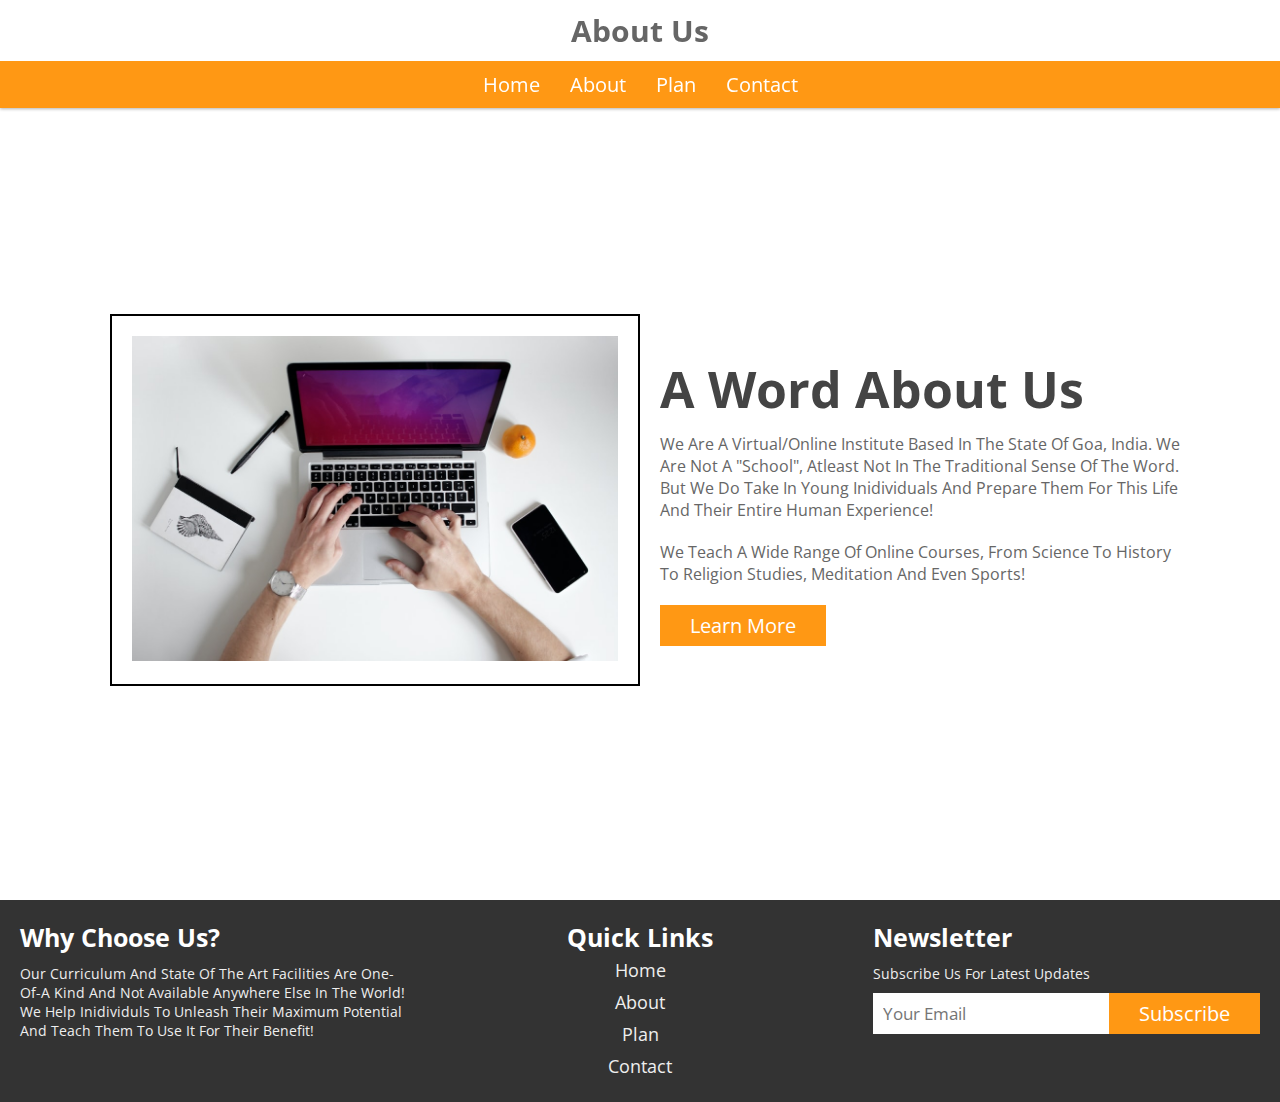
<file: about.html>
<!DOCTYPE html>
<html lang="en">
<head>
    <meta charset="UTF-8">
    <meta name="viewport" content="width=device-width, initial-scale=1.0">
    <title>about</title>

    <!-- font awesome cdn link  -->
    <link rel="stylesheet" href="https://cdnjs.cloudflare.com/ajax/libs/font-awesome/5.15.2/css/all.min.css">

    <!-- custom css file link  -->
    <link rel="stylesheet" href="css/style.css">

</head>
<body>

<!-- header section starts  -->

<header>

    <h1 class="heading">about us</h1>

    <div id="menu" class="fas fa-bars"></div>

    <nav class="navbar">
        <ul>
            <li><a href="index.html">home</a></li>
            <li><a href="about.html">about</a></li>
            <!-- <li><a href="service.html">service</a></li> -->
            <li><a href="plan.html">plan</a></li>
            <li><a href="contact.html">contact</a></li>
        </ul>
    </nav>

</header>

<!-- header section ends -->

<!-- about section start  -->

<section class="about">

    <div class="image">
        <img src="images/laptop.jpg" alt="">
    </div>

    <div class="content">
        <h1>a word about us</h1>
        <p>We are a virtual/online institute based in the state of Goa, India. We are not a "school", atleast not in the traditional sense of the word. But we do take in young inidividuals and prepare them for this life and their entire human experience!</p>
        <p>We teach a wide range of online courses, from science to history to religion studies, meditation and even sports!</p>
        <a href="#"><button class="btn">learn more</button></a>
    </div>

</section>

<!-- about section ends -->


<div class="footer">

    <div class="box-container">

        <div class="box">
            <h3>why choose us?</h3>
            <p>Our curriculum and state of the art facilities are one-of-a kind and not available anywhere else in the world! We help inidividuls to unleash their maximum potential and teach them to use it for their benefit!</p>
        </div>

        <div class="box">
            <h3>quick links</h3>
            <a href="#">home</a>
            <a href="#">about</a>
            <!-- <a href="#">service</a> -->
            <a href="#">plan</a>
            <a href="#">contact</a>
        </div>

        <div class="box">
            <h3>newsletter</h3>
            <p>subscribe us for latest updates</p>
            <form action="">
                <input type="email" placeholder="your email">
                <input type="submit" class="btn" value="subscribe">
            </form>
        </div>

    </div>



</div>













<!-- jquery cdn link  -->
<script src="https://cdnjs.cloudflare.com/ajax/libs/jquery/3.6.0/jquery.min.js"></script>

<!-- custom js file link  -->
<script src="js/script.js"></script>

</body>
</html>
</file>
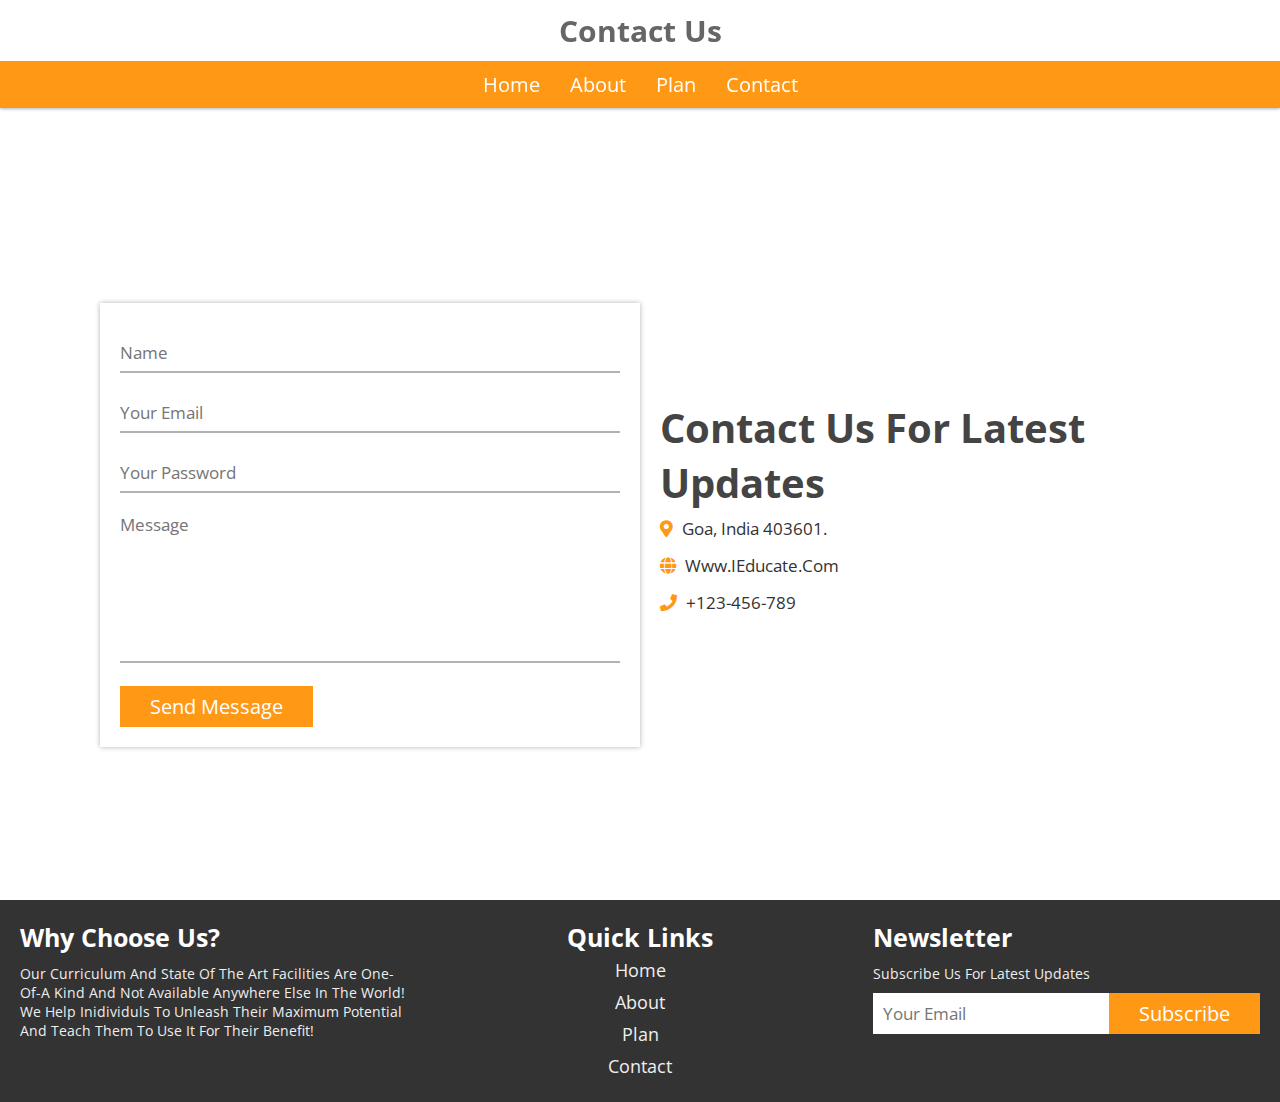
<file: contact.html>
<!DOCTYPE html>
<html lang="en">
<head>
    <meta charset="UTF-8">
    <meta name="viewport" content="width=device-width, initial-scale=1.0">
    <title>contact</title>

    <!-- font awesome cdn link  -->
    <link rel="stylesheet" href="https://cdnjs.cloudflare.com/ajax/libs/font-awesome/5.15.2/css/all.min.css">

    <!-- custom css file link  -->
    <link rel="stylesheet" href="css/style.css">

</head>
<body>

<!-- header section starts  -->

<header>

    <h1 class="heading">contact us</h1>

    <div id="menu" class="fas fa-bars"></div>

    <nav class="navbar">
        <ul>
            <li><a href="index.html">home</a></li>
            <li><a href="about.html">about</a></li>
            <!-- <li><a href="service.html">service</a></li> -->
            <li><a href="plan.html">plan</a></li>
            <li><a href="contact.html">contact</a></li>
        </ul>
    </nav>

</header>

<!-- header section ends -->

<!-- contact section starts  -->

<section class="contact">

    <form action="">

        <input type="text" class="box" placeholder="name">
        <input type="email" class="box" placeholder="your email">
        <input type="password" class="box" placeholder="your password">
        <textarea name="" id="" cols="30" rows="10" class="box message" placeholder="message"></textarea>

        <input type="submit" class="btn" value="send message">

    </form>

    <div class="content">

        <h3>contact us for latest updates</h3>

        <div class="icons">
            <i class="fas fa-map-marker-alt"></i> Goa, india 403601.
        </div>
        <div class="icons">
            <i class="fas fa-globe"></i> www.iEducate.com
        </div>
        <div class="icons">
            <i class="fas fa-phone"></i> +123-456-789
        </div>

    </div>

</section>

<!-- contact section ends -->

<div class="footer">

    <div class="box-container">

        <div class="box">
            <h3>why choose us?</h3>
            <p>Our curriculum and state of the art facilities are one-of-a kind and not available anywhere else in the world! We help inidividuls to unleash their maximum potential and teach them to use it for their benefit!</p>
        </div>

        <div class="box">
            <h3>quick links</h3>
            <a href="#">home</a>
            <a href="#">about</a>
            <!-- <a href="#">service</a> -->
            <a href="#">plan</a>
            <a href="#">contact</a>
        </div>

        <div class="box">
            <h3>newsletter</h3>
            <p>subscribe us for latest updates</p>
            <form action="">
                <input type="email" placeholder="your email">
                <input type="submit" class="btn" value="subscribe">
            </form>
        </div>

    </div>



</div>



















<!-- jquery cdn link  -->
<script src="https://cdnjs.cloudflare.com/ajax/libs/jquery/3.6.0/jquery.min.js"></script>

<!-- custom js file link  -->
<script src="js/script.js"></script>

</body>
</html>
</file>
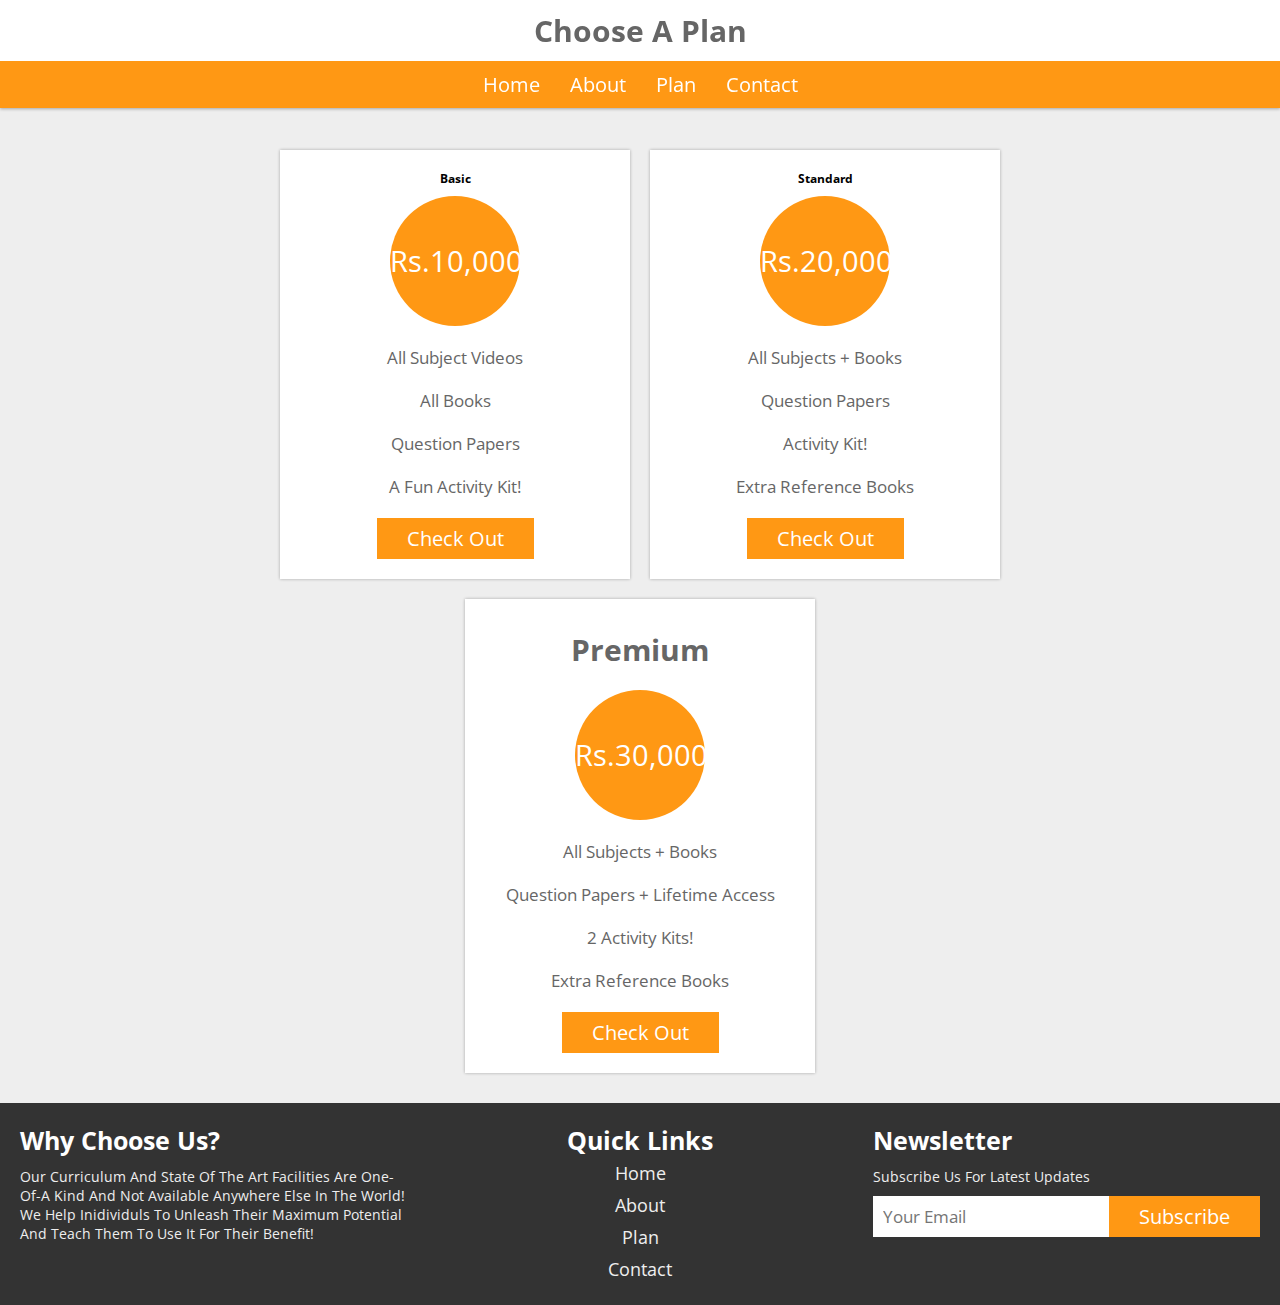
<file: plan.html>
<!DOCTYPE html>
<html lang="en">
<head>
    <meta charset="UTF-8">
    <meta name="viewport" content="width=device-width, initial-scale=1.0">
    <title>plan</title>

    <!-- font awesome cdn link  -->
    <link rel="stylesheet" href="https://cdnjs.cloudflare.com/ajax/libs/font-awesome/5.15.2/css/all.min.css">

    <!-- custom css file link  -->
    <link rel="stylesheet" href="css/style.css">

</head>
<body>

<!-- header section starts  -->

<header>

    <h1 class="heading">choose a plan</h1>

    <div id="menu" class="fas fa-bars"></div>

    <nav class="navbar">
        <ul>
            <li><a href="index.html">home</a></li>
            <li><a href="about.html">about</a></li>
            <!-- <li><a href="service.html">service</a></li> -->
            <li><a href="plan.html">plan</a></li>
            <li><a href="contact.html">contact</a></li>
        </ul>
    </nav>

</header>

<!-- header section ends -->

<!-- plan section starts  -->

<section class="plan">

    <div class="box-container">

        <div class="box">
            <h3 class="Course: xyz">basic</h3>
            <div class="price">
                <p>Rs.10,000<span>/mo</span></p>
            </div>
            <ul>
                <li>All subject videos</li>
                <li>All books</li>
                <li>Question Papers</li>
                <li>A fun activity kit!</li>
            </ul>
            <a href="#"><button class="btn">check out</button></a>
        </div>

        <div class="box">
            <h3 class="Course: abc">standard</h3>
            <div class="price">
                <p>Rs.20,000<span>/mo</span></p>
            </div>
            <ul>
                <li>All subjects + books</li>
                <li>Question Papers</li>
                <li>Activity Kit!</li>
                <li>Extra reference books</li>
            </ul>
            <a href="#"><button class="btn">check out</button></a>
        </div>

        <div class="box">
            <h3 class="title">premium</h3>
            <div class="price">
                <p>Rs.30,000<span>/mo</span></p>
            </div>
            <ul>
                <li>All subjects + books</li>
                <li>Question papers + Lifetime Access</li>
                <li>2 Activity Kits!</li>
                <li>Extra Reference books</li>
            </ul>
            <a href="#"><button class="btn">check out</button></a>
        </div>

    </div>

</section>

<!-- plan section ends -->


<div class="footer">

    <div class="box-container">

        <div class="box">
            <h3>why choose us?</h3>
            <p>Our curriculum and state of the art facilities are one-of-a kind and not available anywhere else in the world! We help inidividuls to unleash their maximum potential and teach them to use it for their benefit!</p>
        </div>

        <div class="box">
            <h3>quick links</h3>
            <a href="#">home</a>
            <a href="#">about</a>
            <!-- <a href="#">service</a> -->
            <a href="#">plan</a>
            <a href="#">contact</a>
        </div>

        <div class="box">
            <h3>newsletter</h3>
            <p>subscribe us for latest updates</p>
            <form action="">
                <input type="email" placeholder="your email">
                <input type="submit" class="btn" value="subscribe">
            </form>
        </div>

    </div>



</div>













<!-- jquery cdn link  -->
<script src="https://cdnjs.cloudflare.com/ajax/libs/jquery/3.6.0/jquery.min.js"></script>

<!-- custom js file link  -->
<script src="js/script.js"></script>

</body>
</html>
</file>
<file: css/style.css>
@import url('https://fonts.googleapis.com/css2?family=Open+Sans:wght@300;400;600;700&display=swap');

:root{
    --orange:#FF9814;
}

*{
    font-family: 'Open Sans', sans-serif;
    margin:0; padding:0;
    box-sizing: border-box;
    text-decoration: none;
    outline:none;
    border:none;
    text-transform: capitalize;
    transition: all .2s linear;
}

*::selection{
    background:var(--orange);
    color:#fff;
}

html{
    font-size: 62.5%;
    overflow-x: hidden;
}

section{
    padding:0 7%;
    padding-top: 12rem;
}

.btn{
    font-size: 2rem;
    padding:.7rem 3rem;
    background:var(--orange);
    color:#fff;
    margin-top: 1rem;
    cursor: pointer;
}

.btn:hover{
    background:#333;
}

header{
    position: fixed;
    top:0; left: 0;
    z-index: 1000;
    background:#fff;
    box-shadow: 0 .1rem .3rem rgba(0,0,0,.3);
    width:100%;
}

header .heading{
    font-size: 3rem;
    color:#666;
    padding:1rem;
    text-align: center;
}

header #menu{
    font-size: 3rem;
    color:#666;
    cursor: pointer;
    margin:1rem;
    display: none;
}

header .navbar ul{
    display: flex;
    align-items: center;
    justify-content: center;
    list-style: none;
    background:var(--orange);
    padding:1rem;
}

header .navbar ul li{
    margin:0 1.5rem;
}

header .navbar ul li a{
    font-size: 2rem;
    color:#fff;
}

header .navbar ul li a:hover{
    color:#444;
}

.home{
    min-height: 100vh;
    display: flex;
    align-items: center;
    justify-content: space-around;
    background:url(../images/home-bg.jpg) no-repeat;
    background-size: cover;
    background-position: center;
    background-attachment: fixed;
    flex-wrap: wrap;
}

.home .image{
    flex:1 1 40rem;
}

.home .image img{
    width:100%;
}

.home .content{
    flex:1 1 40rem;
}

.home .content h1{
    font-size: 5rem;
    color:#444;
}

.home .content p{
    font-size: 1.8rem;
    color:#666;
    padding:1rem 0;
}

.about{
    min-height: 100vh;
    display: flex;
    align-items: center;
    justify-content: space-around;
    flex-wrap: wrap;
    padding-bottom: 2rem;
}

.about .image{
    flex:1 1 40rem;
}

.about .image img{
    width:100%;
}

.about .content{
    flex:1 1 40rem;
}

.about .content h1{
    font-size: 5rem;
    color:#444;
}

.about .content p{
    font-size: 1.6rem;
    color:#666;
    padding:1rem 0;
}

.service{
    min-height: 100vh;
    background:#eee;
}

.service .box-container{
    display: flex;
    align-items: center;
    justify-content: center;
    flex-wrap: wrap;
    padding:2rem 0;
}

.service .box-container .box{
    background:#fff;
    margin:2rem;
    padding:1rem;
    width:30rem;
    text-align: center;
    box-shadow: 0 0 .3rem rgba(0,0,0,.3);
}

.service .box-container .box i{
    font-size: 4rem;
    padding:1rem;
    color:var(--orange);
}

.service .box-container .box h3{
    font-size: 2rem;
    color:#444;
}

.service .box-container .box p{
    font-size: 1.3rem;
    color:#666;
    padding:1rem;
}

.plan{
    min-height: 100vh;
    background:#eee;
}

.plan .box-container{
    display: flex;
    align-items: center;
    justify-content: center;
    flex-wrap: wrap;
    padding:2rem 0;
}

.plan .box-container .box{
    background:#fff;
    margin:1rem;
    padding:2rem;
    width:35rem;
    text-align: center;
    box-shadow: 0 0 .3rem rgba(0,0,0,.3);
    position: relative;
}

.plan .box-container .box .title{
    font-size: 3rem;
    color:#666;
    padding:1rem 0;
}

.plan .box-container .box .price{
    background:var(--orange);
    color:#fff;
    border-radius: 50%;
    margin:1rem auto;
    height:13rem;
    width:13rem;
    line-height: 13rem;
    text-align: center;
    font-size: 2.9rem;
}

.plan .box-container .box .price span{
    font-size: 2rem;
}

.plan .box-container .box ul li{
    color:#666;
    list-style: none;
    font-size: 1.7rem;
    padding:1rem 0;
}

.contact{
    min-height: 100vh;
    display: flex;
    align-items: center;
    justify-content: space-around;
    flex-wrap: wrap;
}

.contact form{
    flex:1 1 40rem;
    padding:2rem;
    margin:1rem;
    margin-top: 4rem;
    box-shadow: 0 0 .5rem rgba(0,0,0,.3);
}

.contact .content{
    flex:1 1 40rem;
    padding:3rem 1rem;
}

.contact form .box{
    width:100%;
    color:#333;
    height:4rem;
    font-size: 1.7rem;
    border-bottom: .2rem solid rgba(0,0,0,.3);
    text-transform: none;
    margin:1rem 0;
}

.contact form .box::placeholder{
    text-transform: capitalize;
}

.contact form .box:focus{
    border-color: var(--orange);
}

.contact form .message{
    height:15rem;
    resize: none;
}

.contact .content h3{
    font-size: 4rem;
    color:#444;
}

.contact .content p{
    font-size: 1.8rem;
    color:#666;
    padding:1rem 0;
}

.contact .content .icons{
    font-size: 1.7rem;
    color:#333;
    padding:.7rem 0;
}

.contact .content .icons i{
    padding-right: .5rem;
    color:var(--orange);
}

.footer{
    background:#333;
}

.footer .box-container{
    display: flex;
    justify-content: center;
    flex-wrap: wrap;
}

.footer .box-container .box{
    margin:2rem;
    flex:1 1 30rem;
}

.footer .box-container .box h3{
    font-size: 2.5rem;
    color:#fff;
}

.footer .box-container .box p{
    font-size: 1.4rem;
    color:#eee;
    padding:1rem 0;
}

.footer .box-container .box a{
    font-size: 1.8rem;
    color:#eee;
    padding:.4rem 0;
    display: block;
}

.footer .box-container .box a:hover{
    text-decoration: underline;
}

.footer .box-container .box:nth-child(2){
    text-align: center;
}

.footer .box-container form{
    display: flex;
    align-items: center;
}

.footer .box-container form input[type="email"]{
    height:4.1rem;
    width:100%;
    font-size: 1.7rem;
    padding:0 1rem;
}

.footer .box-container form .btn{
    margin-top: 0;
}

.footer .box-container form .btn:hover{
    color:#333;
    background:#ccc;
}

.footer .credit{
    font-size: 2rem;
    background:#222;
    text-align: center;
    color:#fff;
    padding:2rem 1rem;
    font-weight: normal;
}

.footer .credit a{
    color:var(--orange);
}

.image{
  width: 50%;
    padding: 20px;
    border: 2px solid black;
    height: 50%;
    FONT-WEIGHT: 500;
    margin: 20px;
}
}









/* media queries  */

@media (max-width:768px){

    html{
        font-size: 55%;
    }

    .home .content{
        text-align: center;
    }

    .home .content h1{
        font-size: 4rem;
    }

    .about .content h1{
        font-size: 4rem;
    }

}

@media (max-width:500px){

    html{
        font-size: 50%;
    }

    header{
        display: flex;
        align-items: center;
        justify-content: space-between;
        padding:0 1rem;
    }

    header #menu{
        display: block;
    }

    header .navbar{
        position: fixed;
        top:6.2rem; right:-120%;
        height:100%;
        width:100%;
        border-top: .2rem solid rgba(0,0,0,.3);
    }

    header .navbar ul{
        height:100%;
        width:100%;
        flex-flow: column;
        background:#fff;
        padding-bottom: 15rem;
    }

    header .navbar ul li{
        text-align: center;
        width:100%;
        margin:1rem 0;
    }

    header .navbar ul li a{
        font-size: 4rem;
        color:#333;
        display: block;
    }

    header .navbar ul li a:hover{
        color:var(--orange);
    }

    .fa-times{
        transform: rotate(180deg);
    }

    header .navbar.nav-toggle{
        right:0;
    }

    section{
        padding-top: 5rem;
    }

    .footer .box-container .box:last-child{
        text-align: center;
    }

    .footer .box-container .box:last-child p{
        font-size: 1.7rem;
    }

    .footer .box-container .box:last-child form{
        flex-flow: column;
    }

    .footer .box-container .box:last-child form .btn{
        margin-top: 1rem;
        width:100%;
    }

}
</file>
